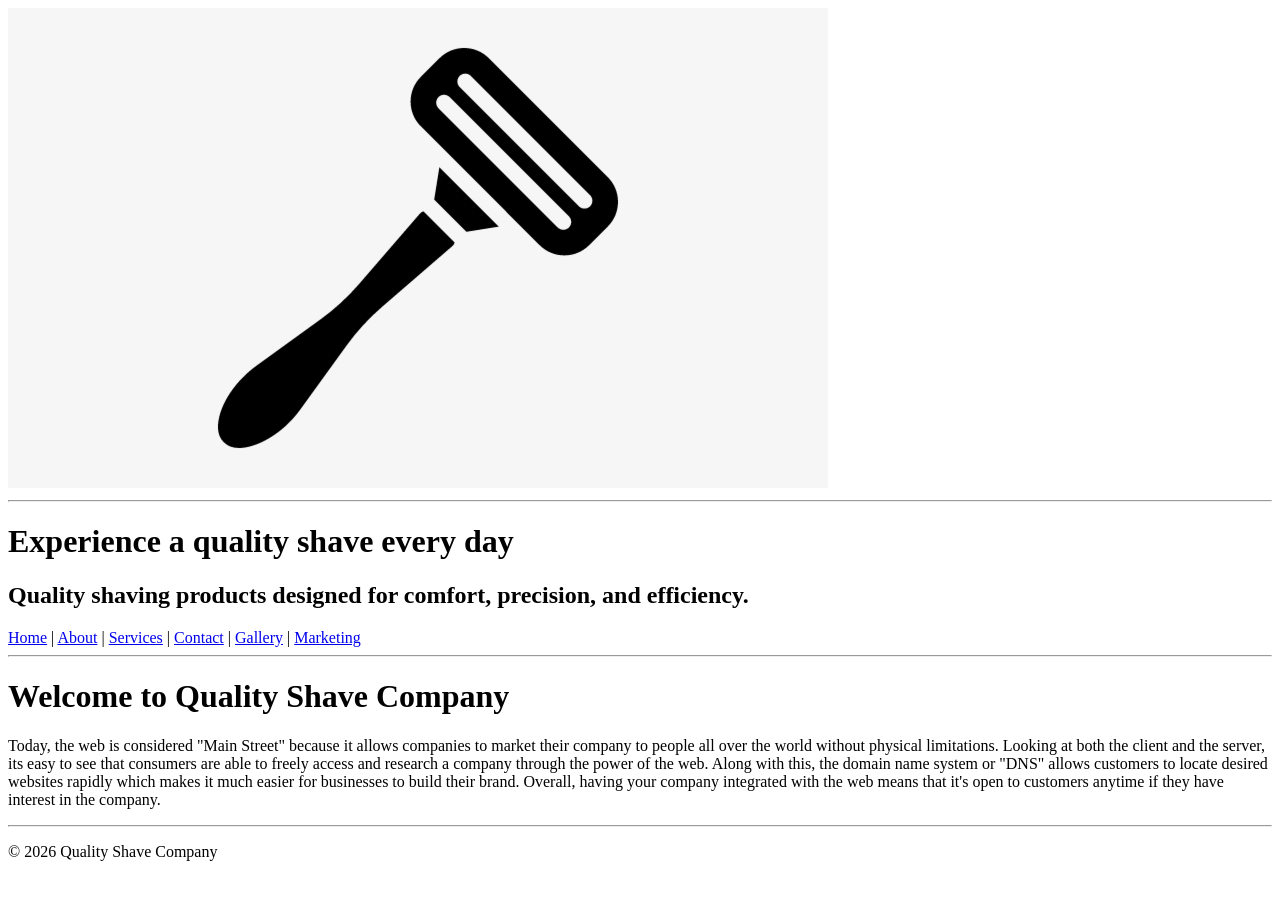
<file: index.html>
<!DOCTYPE html>
<html lang="en">
 <head>
    <meta charset="UTF-8">
  <title>Premium Shaving Products | Quality Shave Company</title>
  <meta name="description" content= "Shop for premium shaving products made for precision, efficiency and comfort from Quality Shave Company.">
 <meta name="robots" content="index,follow">
  <meta name="viewport" content="width=device-width, initial-scale=1">

  <link rel="stylesheet" href="css/main.css">
  <!-- Google tag (gtag.js) -->
<script async src="https://www.googletagmanager.com/gtag/js?id=G-KWL7WVTL07"></script>
<script>
  window.dataLayer = window.dataLayer || [];
  function gtag(){dataLayer.push(arguments);}
  gtag('js', new Date());

  gtag('config', 'G-KWL7WVTL07');
</script>
</head>
  <body>
<img src="images/logo.png" alt="Quality Shave Company logo for premium shaving products" class="logo">


<hr>
    <header>

<h1>Experience a quality shave every day</h1>

<h2>Quality shaving products designed for comfort, precision, and efficiency.</h2>

</header>
    <nav>
    <a href="index.html">Home</a> |
    <a href="pages/about.html">About</a> |
    <a href="pages/services.html">Services</a> |
    <a href="pages/contact.html">Contact</a>
      | <a href="gallery.html">Gallery</a>
     | <a href="marketing/index.html">Marketing</a>
</nav>

<hr>
    <h1>Welcome to Quality Shave Company</h1>
    <p>Today, the web is considered "Main Street" because it allows companies to market their company to people all over the world without physical limitations. Looking at both the client and the server, its easy to see that consumers are able to freely access and research a company through the power of the web. Along with this, the domain name system or "DNS" allows customers to locate desired websites rapidly which makes it much easier for businesses to build their brand. Overall, having your company integrated with the web means that it's open to customers anytime if they have interest in the company.</p>
<hr>

<footer>
    <p>&copy; 2026 Quality Shave Company</p>
</footer>
  </body>
</html>
</file>
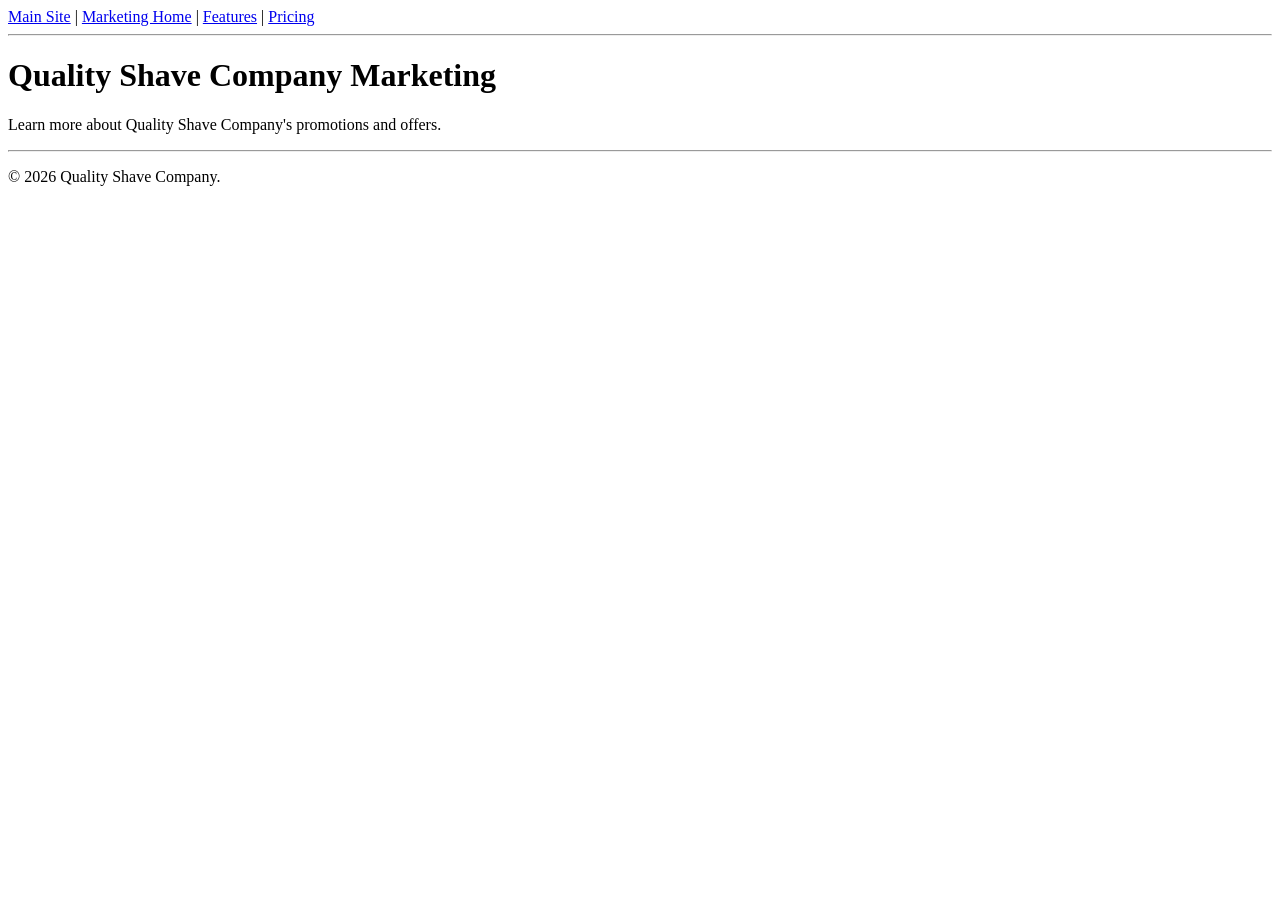
<file: marketing/index.html>
<!DOCTYPE html>
<html lang="en">
 <head>
    <meta charset="UTF-8">
<title>Quality Shave Company Marketing | Home</title>
<meta name="description" content="Learn more about Quality Shave Company marketing and promotions.">
<meta name="robots" content="index,follow">
  <meta name="viewport" content="width=device-width, initial-scale=1">

<link rel="stylesheet" href="../css/main.css">
  <!-- Google tag (gtag.js) -->
<script async src="https://www.googletagmanager.com/gtag/js?id=G-KWL7WVTL07"></script>
<script>
  window.dataLayer = window.dataLayer || [];
  function gtag(){dataLayer.push(arguments);}
  gtag('js', new Date());

  gtag('config', 'G-KWL7WVTL07');
</script>
</head>

<body>

<nav>
    <a href="../index.html">Main Site</a> |
    <a href="index.html">Marketing Home</a> |
    <a href="features.html">Features</a> |
    <a href="pricing.html">Pricing</a>
</nav>

<hr>

<main>

<h1>Quality Shave Company Marketing</h1>

<p>
Learn more about Quality Shave Company's promotions and offers.
</p>

</main>

<hr>

<footer>
    <p>&copy; 2026 Quality Shave Company.</p>
</footer>

</body>
</html>
</file>
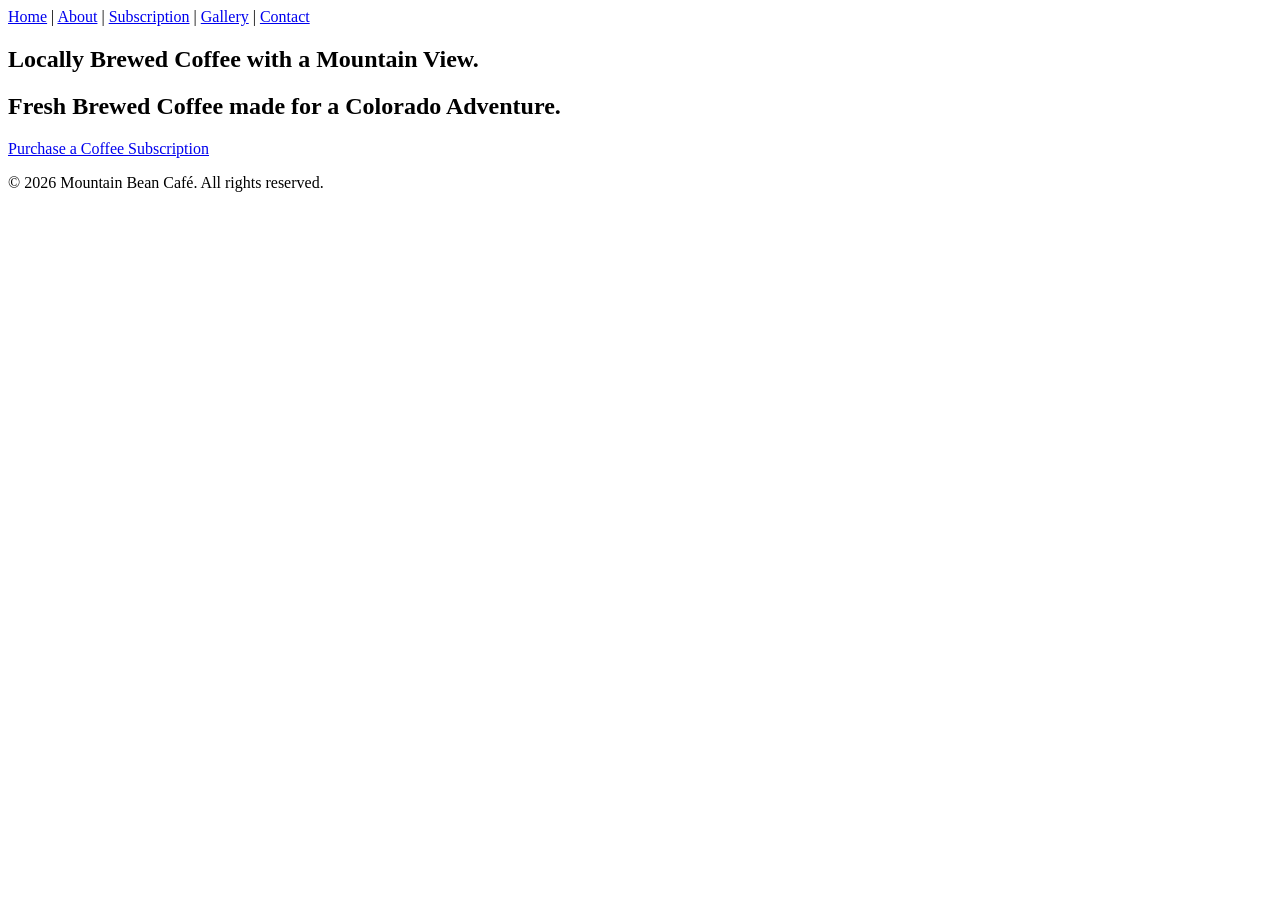
<file: prosite/index.html>
<!DOCTYPE html>
<html lang="en">
<head>
    <meta charset="UTF-8">

    <meta name="viewport" content="width=device-width, initial-scale=1.0">

    <title>Mountain Bean Café | Fresh Coffee in Colorado</title>

    <meta name="description" content="Mountain Bean Café is happy serve fresh coffee and pastries for both visitors and locals of Colorado.">

    <link rel="stylesheet" href="../css/main.css">

    <!-- Google tag (gtag.js) -->
    <script async src="https://www.googletagmanager.com/gtag/js?id=G-KWL7WVTL07"></script>
    <script>
      window.dataLayer = window.dataLayer || [];
      function gtag(){dataLayer.push(arguments);}
      gtag('js', new Date());

      gtag('config', 'G-KWL7WVTL07');
    </script>

</head>

<body>

<header>
    <nav>
        <a href="index.html">Home</a> |
        <a href="about.html">About</a> |
        <a href="subscription.html">Subscription</a> |
        <a href="gallery.html">Gallery</a> |
        <a href="contact.html">Contact</a>
    </nav>
</header>

<main>

<section class="hero">

    <h1>Locally Brewed Coffee with a Mountain View.</h1>

    <h2>Fresh Brewed Coffee made for a Colorado Adventure.</h2>

    <a href="subscription.html" class="btn-primary">Purchase a Coffee Subscription</a>

</section>

</main>

<footer>
    <p>&copy; 2026 Mountain Bean Café. All rights reserved.</p>
</footer>

</body>
</html>
</file>
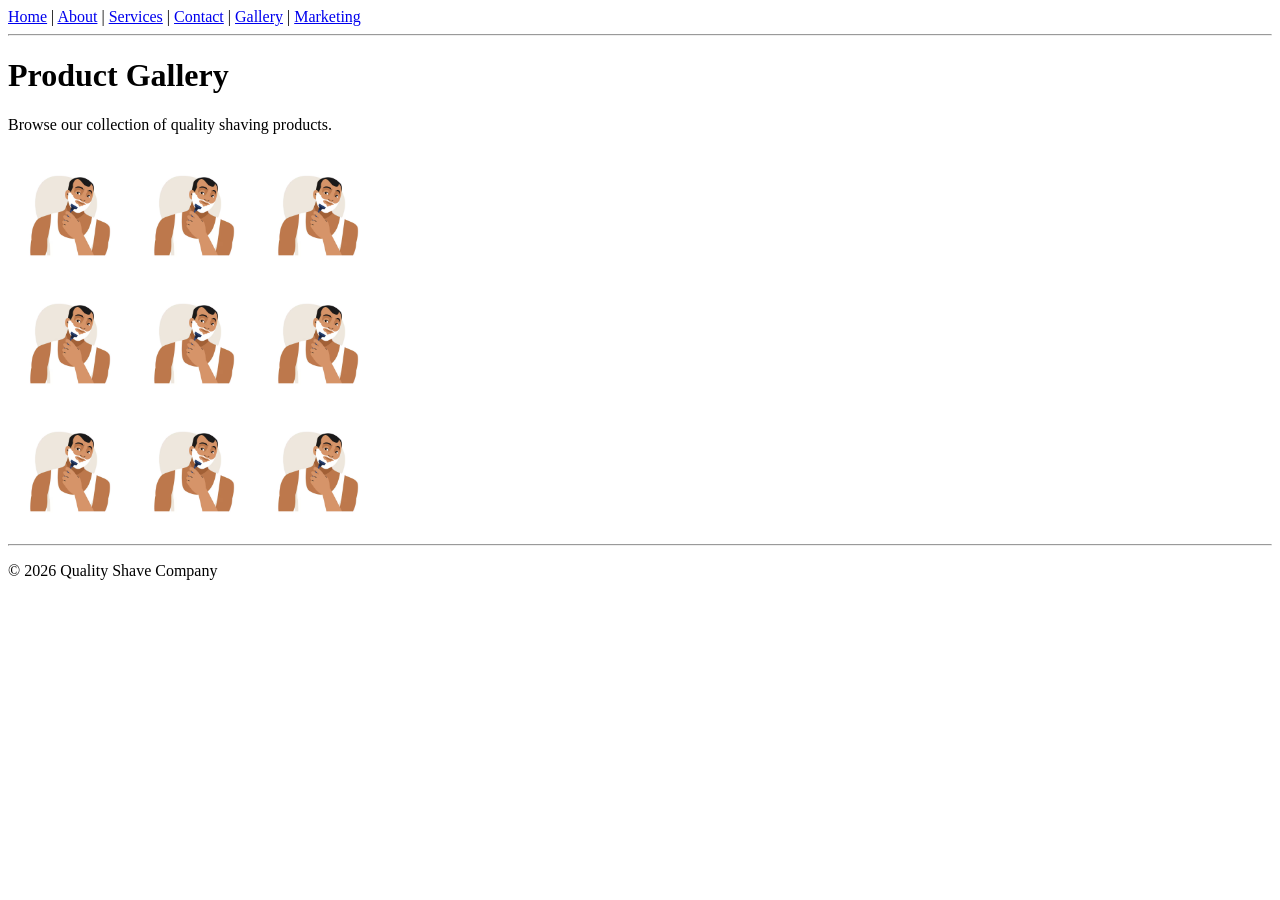
<file: gallery.html>
<!DOCTYPE html>
<html lang="en">

<head>
    <meta charset="UTF-8">
<title>Premium Shaving Products | Quality Shave Company</title>
<meta name="description" content=" Browse Quality Shave Company's gallery of products.">
<meta name="robots" content="index,follow">
    <meta name="viewport" content="width=device-width, initial-scale=1">

    <link rel="stylesheet" href="css/main.css">
    <!-- Google tag (gtag.js) -->
<script async src="https://www.googletagmanager.com/gtag/js?id=G-KWL7WVTL07"></script>
<script>
  window.dataLayer = window.dataLayer || [];
  function gtag(){dataLayer.push(arguments);}
  gtag('js', new Date());

  gtag('config', 'G-KWL7WVTL07');
</script>
</head>
<body>

<nav>
    <a href="index.html">Home</a> |
    <a href="pages/about.html">About</a> |
    <a href="pages/services.html">Services</a> |
    <a href="pages/contact.html">Contact</a> |
    <a href="gallery.html">Gallery</a>
    | <a href="marketing/index.html">Marketing</a>
</nav>

<hr>

<h1>Product Gallery</h1>
<p>Browse our collection of quality shaving products.</p>
<table>
  <tr>

<td>
<a href="images/hand-drawn-man-shaving-illustration_23-2150217646.jpg.avif">
<img src="images/hand-drawn-man-shaving-illustration_23-2150217646.jpg.avif"
width="120"
alt="Drawing of person shaving with a safety razor">
</a>
</td>

<td>
<a href="images/hand-drawn-man-shaving-illustration_23-2150217646.jpg.avif">
<img src="images/hand-drawn-man-shaving-illustration_23-2150217646.jpg.avif"
width="120"
alt="Person enjoying a shaving experience">
</a>
</td>

<td>
<a href="images/hand-drawn-man-shaving-illustration_23-2150217646.jpg.avif">
<img src="images/hand-drawn-man-shaving-illustration_23-2150217646.jpg.avif"
width="120"
alt="Premium shaving razor drawing">
</a>
</td>

</tr>
<tr>

<td>
<a href="images/hand-drawn-man-shaving-illustration_23-2150217646.jpg.avif">
<img src="images/hand-drawn-man-shaving-illustration_23-2150217646.jpg.avif"
width="120"
alt="Professional facial shaving drawing">
</a>
</td>

<td>
<a href="images/hand-drawn-man-shaving-illustration_23-2150217646.jpg.avif">
<img src="images/hand-drawn-man-shaving-illustration_23-2150217646.jpg.avif"
width="120"
alt="Precision shaving with quality blades">
</a>
</td>

<td>
<a href="images/hand-drawn-man-shaving-illustration_23-2150217646.jpg.avif">
<img src="images/hand-drawn-man-shaving-illustration_23-2150217646.jpg.avif"
width="120"
alt="Quality products made for everyday shaving">
</a>
</td>

</tr>
<tr>

<td>
<a href="images/hand-drawn-man-shaving-illustration_23-2150217646.jpg.avif">
<img src="images/hand-drawn-man-shaving-illustration_23-2150217646.jpg.avif"
width="120"
alt="Shaving routine drawing">
</a>
</td>

<td>
<a href="images/hand-drawn-man-shaving-illustration_23-2150217646.jpg.avif">
<img src="images/hand-drawn-man-shaving-illustration_23-2150217646.jpg.avif"
width="120"
alt="Modern shaving drawing">
</a>
</td>

<td>
<a href="images/hand-drawn-man-shaving-illustration_23-2150217646.jpg.avif">
<img src="images/hand-drawn-man-shaving-illustration_23-2150217646.jpg.avif"
width="120"
alt="Quality shaving products">
</a>
</td>

</tr>
</table>

<hr>

<footer>
<p>&copy; 2026 Quality Shave Company</p>
</footer>

</body>
</html>
</file>
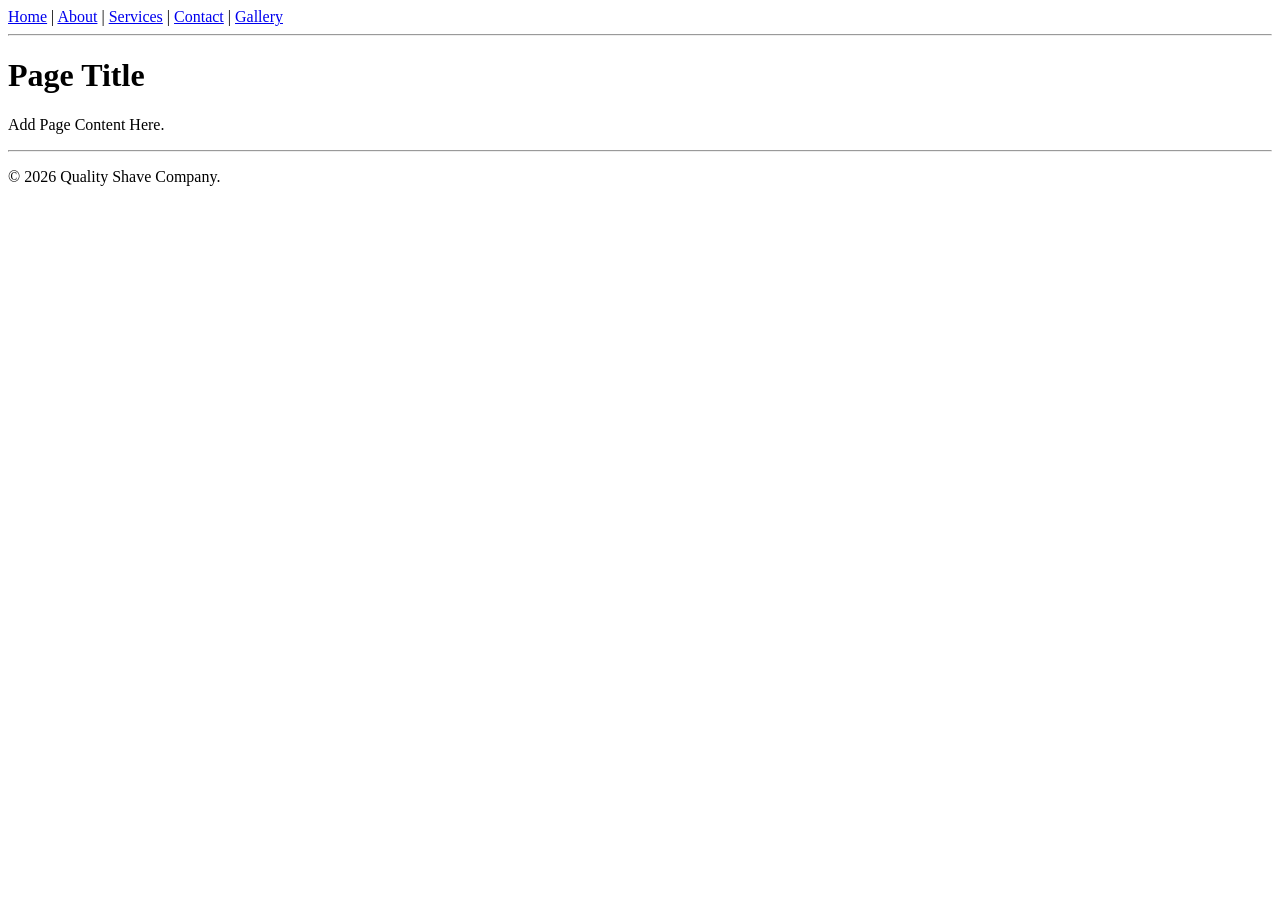
<file: template.html>
<!DOCTYPE html>
<html lang="en">
 <head>
    <meta charset="UTF-8">
<title>Premium Shaving Products | Quality Shave Company</title>
<meta name="description" content= Template for HTML made to maintain consistent design for Quality Shave Company.">
    <meta name="viewport" content="width=device-width, initial-scale=1">

    <link rel="stylesheet" href="css/main.css">
</head>

<body>

<nav>
    <a href="index.html">Home</a> |
    <a href="pages/about.html">About</a> |
    <a href="pages/services.html">Services</a> |
    <a href="pages/contact.html">Contact</a>
    | <a href="gallery.html">Gallery</a>
</nav>

<hr>

<main>

<h1>Page Title</h1>

<p>
Add Page Content Here.
</p>

</main>

<hr>

<footer>
    <p>&copy; 2026 Quality Shave Company.</p>
</footer>

</body>
</html>
</file>
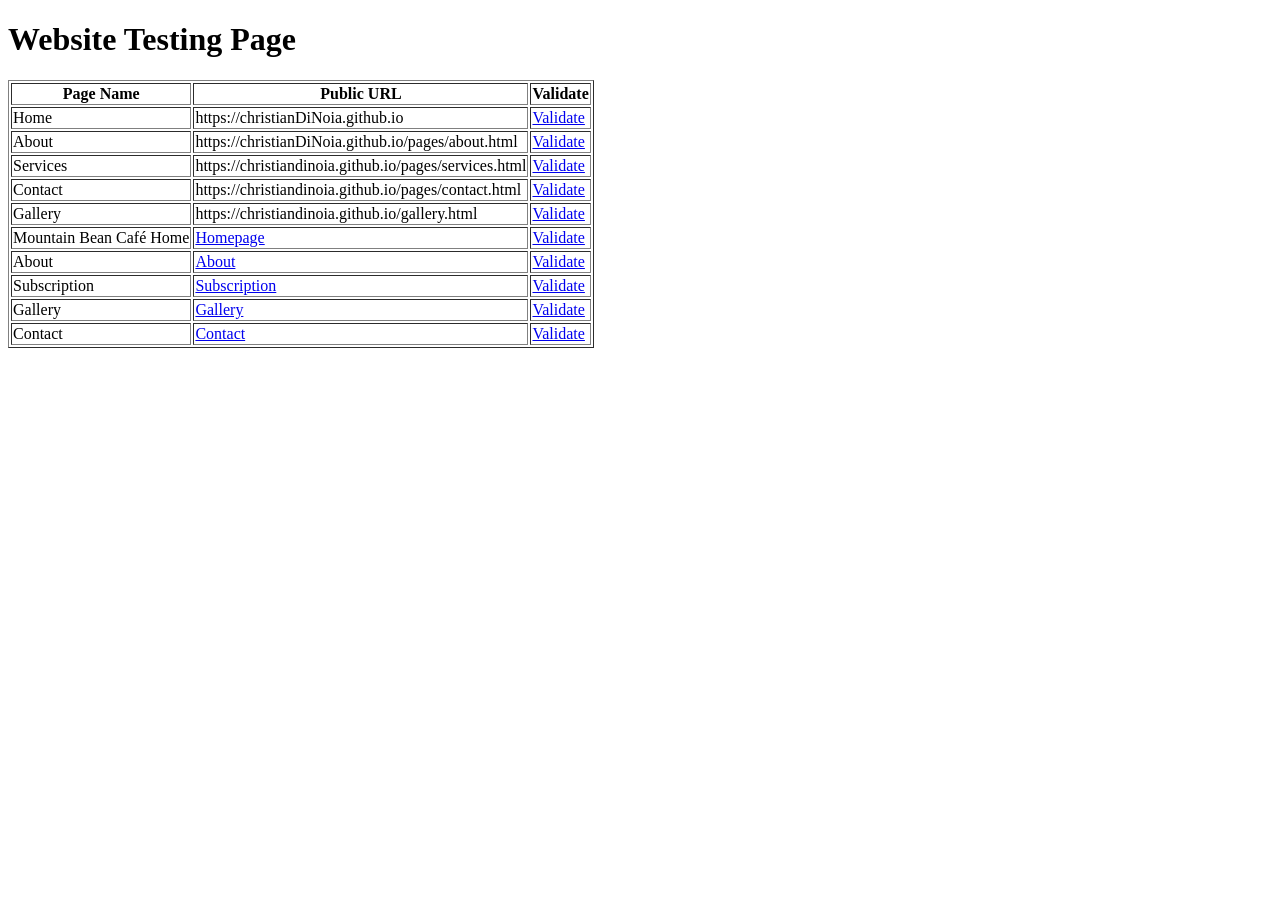
<file: test.html>
<!DOCTYPE html>
<html lang="en">

<head>
    <meta charset="UTF-8">
<title>Premium Shaving Products | Quality Shave Company</title>
<meta name="description" content="Website testing and validator for Quality Shave Company.">
<meta name="robots" content="index,follow">  
    <meta name="viewport" content="width=device-width, initial-scale=1">

    <link rel="stylesheet" href="css/main.css">
    <!-- Google tag (gtag.js) -->
<script async src="https://www.googletagmanager.com/gtag/js?id=G-KWL7WVTL07"></script>
<script>
  window.dataLayer = window.dataLayer || [];
  function gtag(){dataLayer.push(arguments);}
  gtag('js', new Date());

  gtag('config', 'G-KWL7WVTL07');
</script>
</head>

<body>

<h1>Website Testing Page</h1>

<table border="1">

<tr>
<th>Page Name</th>
<th>Public URL</th>
<th>Validate</th>
</tr>

<tr>
<td>Home</td>
<td>https://christianDiNoia.github.io</td>
<td><a href="https://validator.w3.org/nu/?doc=https://christiandinoia.github.io">Validate</a></td>
</tr>

<tr>
<td>About</td>
<td>https://christianDiNoia.github.io/pages/about.html</td>
<td><a href="https://validator.w3.org/nu/?doc=https://christiandinoia.github.io/pages/about.html">Validate</a></td>
</tr>

<tr>
    <td>Services</td>
    <td>https://christiandinoia.github.io/pages/services.html</td>
    <td><a href="https://validator.w3.org/nu/?doc=https://christiandinoia.github.io/pages/services.html">Validate</a></td>
</tr>


<tr>

    <td>Contact</td>
    <td>https://christiandinoia.github.io/pages/contact.html</td>
    <td><a href="https://validator.w3.org/nu/?doc=https://christiandinoia.github.io/pages/contact.html">Validate</a></td>
</tr>
<tr>
    <td>Gallery</td>
    <td>https://christiandinoia.github.io/gallery.html</td>
    <td><a href="https://validator.w3.org/nu/?doc=https://christiandinoia.github.io/gallery.html">Validate</a></td>
</tr>
    <tr>
    <td>Mountain Bean Café Home</td>
    <td><a href="https://christiandinoia.github.io/prosite/index.html">Homepage</a></td>
    <td><a href="https://validator.w3.org/nu/?doc=https://christiandinoia.github.io/prosite/index.html">Validate</a></td>
</tr>

<tr>
    <td>About</td>
    <td><a href="https://christiandinoia.github.io/prosite/about.html">About</a></td>
    <td><a href="https://validator.w3.org/nu/?doc=https://christiandinoia.github.io/prosite/about.html">Validate</a></td>
</tr>

<tr>
    <td>Subscription</td>
    <td><a href="https://christiandinoia.github.io/prosite/subscription.html">Subscription</a></td>
    <td><a href="https://validator.w3.org/nu/?doc=https://christiandinoia.github.io/prosite/subscription.html">Validate</a></td>
</tr>

<tr>
    <td>Gallery</td>
    <td><a href="https://christiandinoia.github.io/prosite/gallery.html">Gallery</a></td>
    <td><a href="https://validator.w3.org/nu/?doc=https://christiandinoia.github.io/prosite/gallery.html">Validate</a></td>
</tr>

<tr>
    <td>Contact</td>
    <td><a href="https://christiandinoia.github.io/prosite/contact.html">Contact</a></td>
    <td><a href="https://validator.w3.org/nu/?doc=https://christiandinoia.github.io/prosite/contact.html">Validate</a></td>
</tr>
</table>

</body>

</html>
</file>
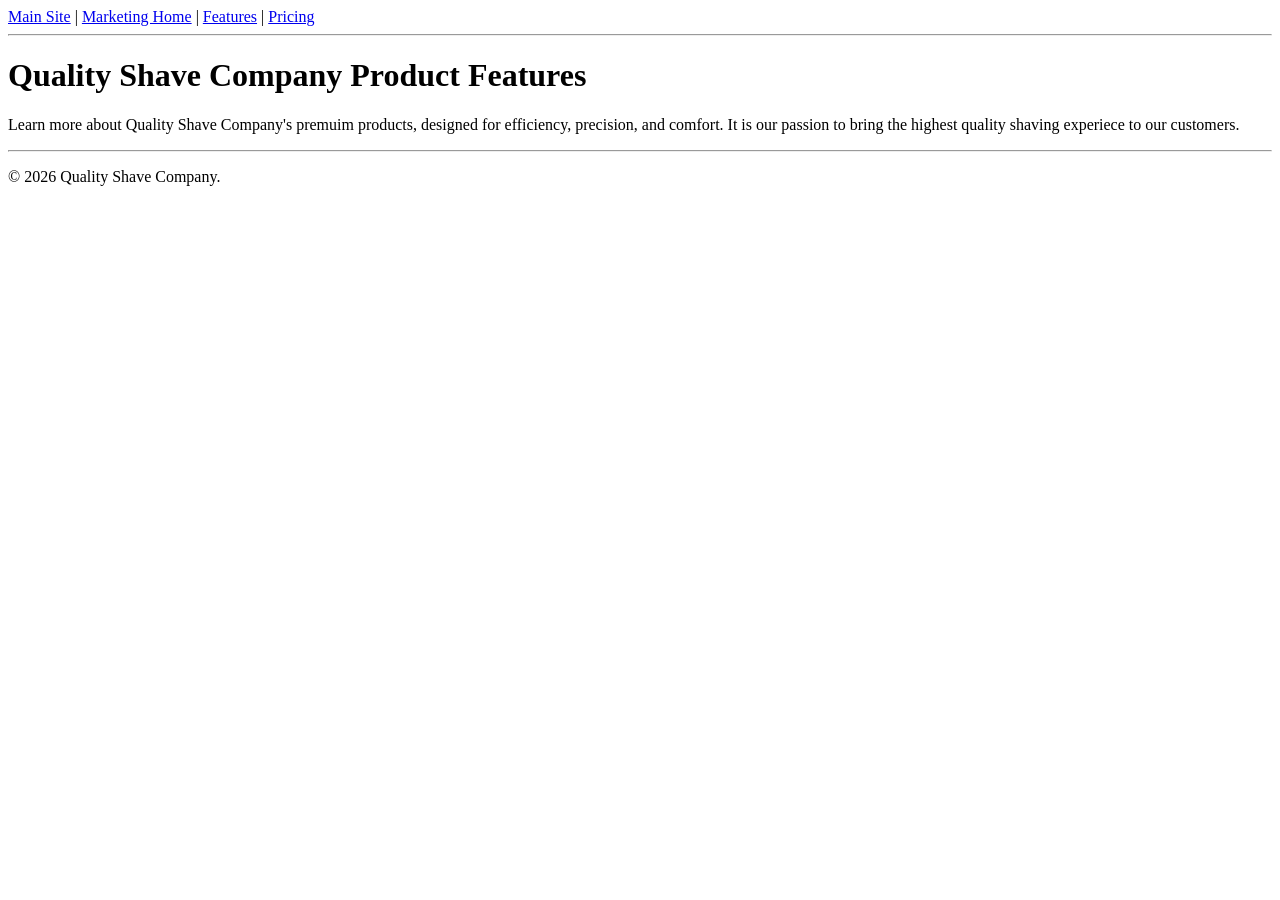
<file: marketing/features.html>
<!DOCTYPE html>
<html lang="en">
 <head>
    <meta charset="UTF-8">
<title>Quality Shave Company Features | Home</title>
<meta name="description" content="Discover the features of Quality Shave Company.">
 <meta name="robots" content="index,follow">
  <meta name="viewport" content="width=device-width, initial-scale=1">

<link rel="stylesheet" href="../css/main.css">
  <!-- Google tag (gtag.js) -->
<script async src="https://www.googletagmanager.com/gtag/js?id=G-KWL7WVTL07"></script>
<script>
  window.dataLayer = window.dataLayer || [];
  function gtag(){dataLayer.push(arguments);}
  gtag('js', new Date());

  gtag('config', 'G-KWL7WVTL07');
</script>
</head>

<body>

<nav>
    <a href="../index.html">Main Site</a> |
    <a href="index.html">Marketing Home</a> |
    <a href="features.html">Features</a> |
    <a href="pricing.html">Pricing</a>
</nav>

<hr>

<main>

<h1>Quality Shave Company Product Features</h1>

<p>
Learn more about Quality Shave Company's premuim products, designed for efficiency, precision, and comfort. It is our passion to bring the highest quality shaving experiece to our customers.
</p>

</main>

<hr>

<footer>
    <p>&copy; 2026 Quality Shave Company.</p>
</footer>

</body>
</html>
</file>
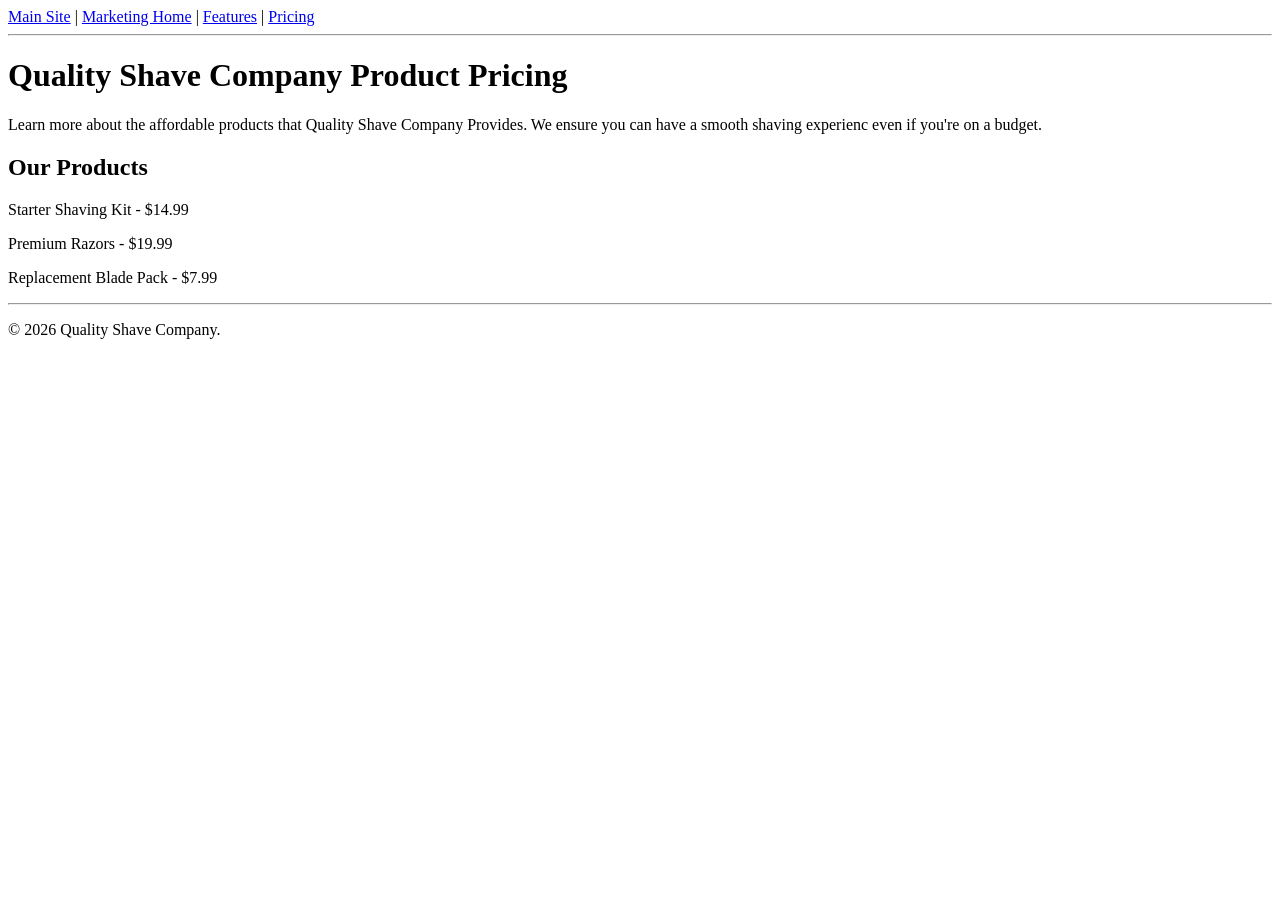
<file: marketing/pricing.html>
<!DOCTYPE html>
<html lang="en">
 <head>
    <meta charset="UTF-8">
<title>Quality Shave Company Pricing | Home</title>
<meta name="description" content="Explore different pricing options of Quality Shave Company.">
  <meta name="robots" content="index,follow">
  <meta name="viewport" content="width=device-width, initial-scale=1">

<link rel="stylesheet" href="../css/main.css">
  <!-- Google tag (gtag.js) -->
<script async src="https://www.googletagmanager.com/gtag/js?id=G-KWL7WVTL07"></script>
<script>
  window.dataLayer = window.dataLayer || [];
  function gtag(){dataLayer.push(arguments);}
  gtag('js', new Date());

  gtag('config', 'G-KWL7WVTL07');
</script>
</head>

<body>

<nav>
    <a href="../index.html">Main Site</a> |
    <a href="index.html">Marketing Home</a> |
    <a href="features.html">Features</a> |
    <a href="pricing.html">Pricing</a>
</nav>
<hr>

<main>

<h1>Quality Shave Company Product Pricing</h1>

<p>
Learn more about the affordable products that Quality Shave Company Provides. We ensure you can have a smooth shaving experienc even if you're on a budget.
</p>
  <h2>Our Products</h2>

<p>Starter Shaving Kit - $14.99</p>

<p>Premium Razors - $19.99</p>

<p>Replacement Blade Pack - $7.99</p>

</main>

<hr>

<footer>
    <p>&copy; 2026 Quality Shave Company.</p>
</footer>

</body>
</html>
</file>
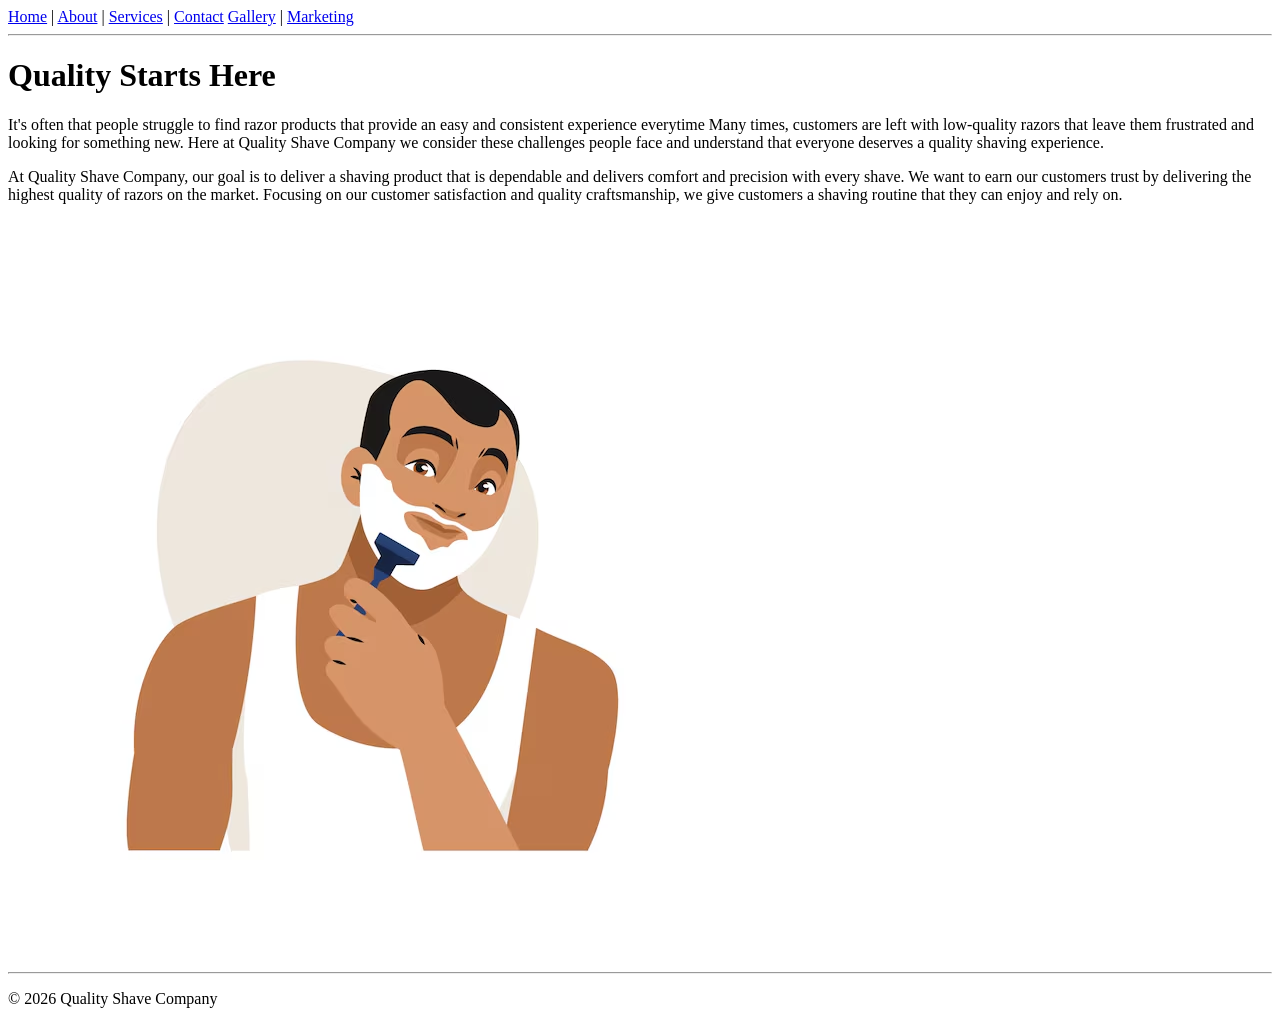
<file: pages/about.html>
<!DOCTYPE html>
<html lang="en">
<head>
    <meta charset="UTF-8">
<title>Premium Shaving Products | Quality Shave Company</title>
 <meta name="description" content="Learn more from Quality Shave Company, our purpose and commitment to providing a better shaving experience.">
<meta name="robots" content="index,follow"> 
    <meta name="viewport" content="width=device-width, initial-scale=1">

<link rel="stylesheet" href="../css/main.css">
<!-- Google tag (gtag.js) -->
<script async src="https://www.googletagmanager.com/gtag/js?id=G-KWL7WVTL07"></script>
<script>
  window.dataLayer = window.dataLayer || [];
  function gtag(){dataLayer.push(arguments);}
  gtag('js', new Date());

  gtag('config', 'G-KWL7WVTL07');
</script>
</head>

<body>
<nav>
    <a href="../index.html">Home</a> |
    <a href="about.html">About</a> |
    <a href="services.html">Services</a> |
    <a href="contact.html">Contact</a>
  <a href="../gallery.html">Gallery</a>
    | <a href="../marketing/index.html">Marketing</a>
</nav>

<hr>
<h1>Quality Starts Here</h1>

<p>
It's often that people struggle to find razor products that provide an easy and consistent experience everytime Many times, customers are left with low-quality razors that leave them frustrated and looking for something new. Here at Quality Shave Company we consider these challenges people face and understand that everyone deserves a quality shaving experience.
</p>

<p>
At Quality Shave Company, our goal is to deliver a shaving product that is dependable and delivers comfort and precision with every shave. We want to earn our customers trust by delivering the highest quality of razors on the market. Focusing on our customer satisfaction and quality craftsmanship, we give customers a shaving routine that they can enjoy and rely on.
</p>

<img src="../images/hand-drawn-man-shaving-illustration_23-2150217646.jpg.avif"
alt="Illustration of a man shaving with a safety razor with Quality Shave company products">
<hr>

<footer>
    <p>&copy; 2026 Quality Shave Company</p>
</footer>
</body>
</html>
</file>
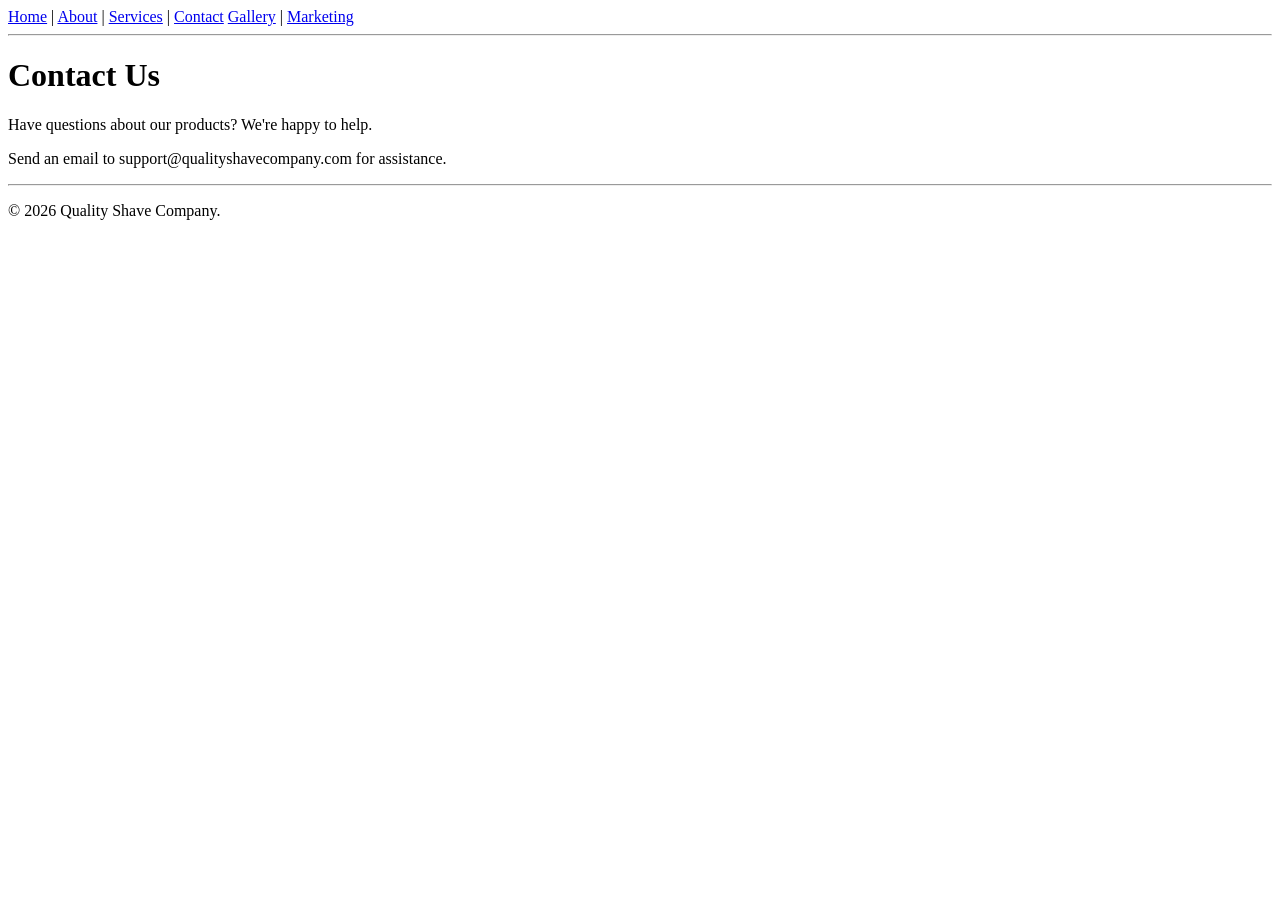
<file: pages/contact.html>
<!DOCTYPE html>
<html lang="en">
<head>
    <meta charset="UTF-8">
<title>Premium Shaving Products | Quality Shave Company</title>
    <meta name="description" content="Contact Quality Shave Company for any questions or concerns about our products and services.">
  <meta name="robots" content="index,follow">
    <meta name="viewport" content="width=device-width, initial-scale=1">

 <link rel="stylesheet" href="../css/main.css">
    <!-- Google tag (gtag.js) -->
<script async src="https://www.googletagmanager.com/gtag/js?id=G-KWL7WVTL07"></script>
<script>
  window.dataLayer = window.dataLayer || [];
  function gtag(){dataLayer.push(arguments);}
  gtag('js', new Date());

  gtag('config', 'G-KWL7WVTL07');
</script>
</head>

<body>

<nav>
    <a href="../index.html">Home</a> |
    <a href="about.html">About</a> |
    <a href="services.html">Services</a> |
    <a href="contact.html">Contact</a>
<a href="../gallery.html">Gallery</a>
    | <a href="../marketing/index.html">Marketing</a>
</nav>

<hr>

<main>

<h1>Contact Us</h1>

<p>
Have questions about our products? We're happy to help.
</p>

<p>
Send an email to support@qualityshavecompany.com for assistance.
</p>

</main>

<hr>

<footer>
    <p>&copy; 2026 Quality Shave Company.</p>
</footer>

</body>
</html>
</file>
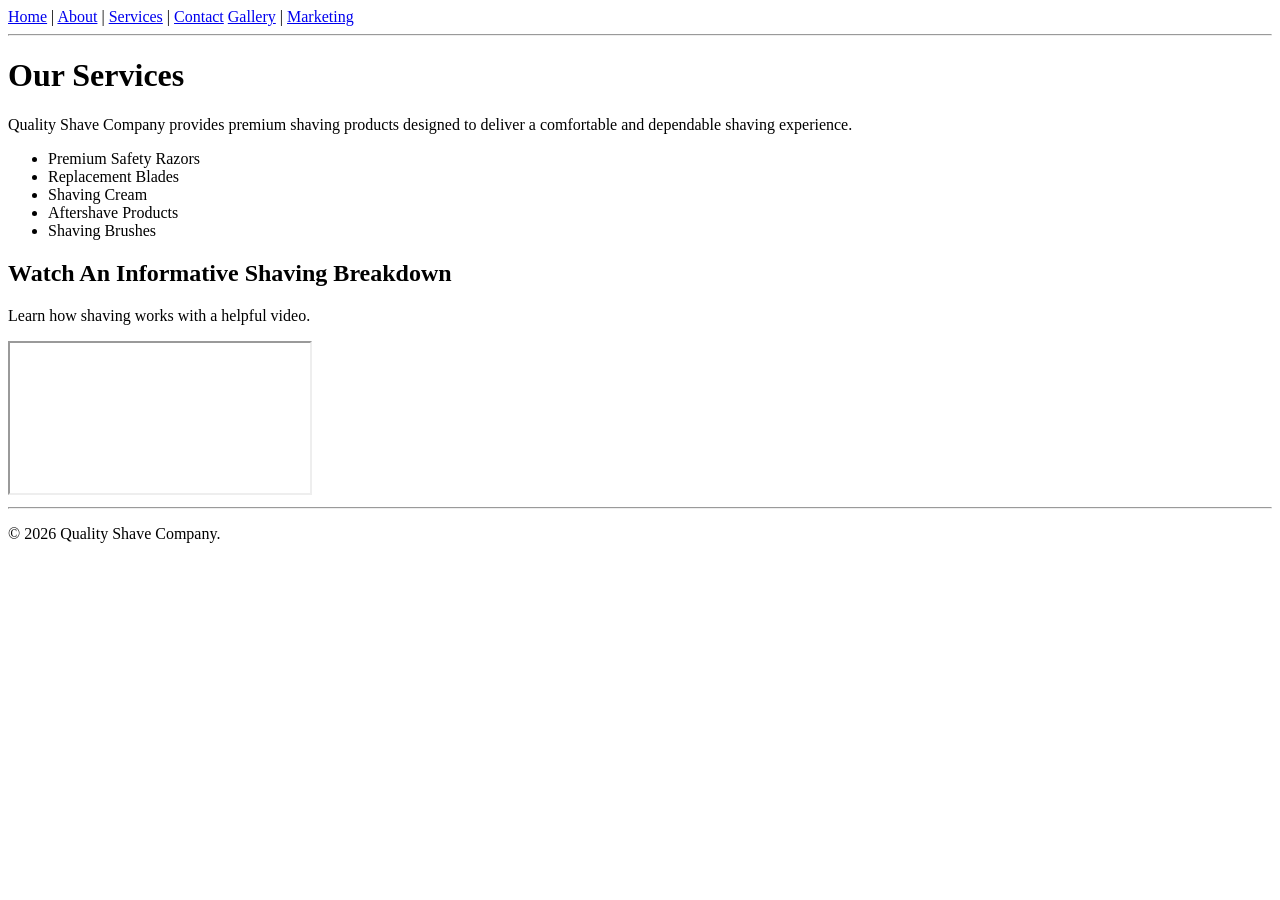
<file: pages/services.html>
<!DOCTYPE html>
<html lang="en">
<head>
    <meta charset="UTF-8">
 <title>Premium Shaving Products | Quality Shave Company</title>
    <meta name="description" content="Browse Quality Shave Company's many products and services that provide a premium shaving experience.">
   <meta name="robots" content="index,follow">
    <meta name="viewport" content="width=device-width, initial-scale=1">

  <link rel="stylesheet" href="../css/main.css">
    <!-- Google tag (gtag.js) -->
<script async src="https://www.googletagmanager.com/gtag/js?id=G-KWL7WVTL07"></script>
<script>
  window.dataLayer = window.dataLayer || [];
  function gtag(){dataLayer.push(arguments);}
  gtag('js', new Date());

  gtag('config', 'G-KWL7WVTL07');
</script>
</head>

<body>

<nav>
    <a href="../index.html">Home</a> |
    <a href="about.html">About</a> |
    <a href="services.html">Services</a> |
    <a href="contact.html">Contact</a>
   <a href="../gallery.html">Gallery</a>
    | <a href="../marketing/index.html">Marketing</a>
</nav>

<hr>

<main>

<h1>Our Services</h1>

<p>
Quality Shave Company provides premium shaving products designed to deliver a comfortable and dependable shaving experience.
</p>

<ul>
    <li>Premium Safety Razors</li>
    <li>Replacement Blades</li>
    <li>Shaving Cream</li>
    <li>Aftershave Products</li>
    <li>Shaving Brushes</li>
</ul>
<h2>Watch An Informative Shaving Breakdown</h2>

<p>Learn how shaving works with a helpful video.</p>

<iframe
    src="https://www.youtube.com/embed/5nGet_nvMZU"
    title="YouTube video player"
    allow="accelerometer; autoplay; clipboard-write; encrypted-media; gyroscope; picture-in-picture; web-share"
    allowfullscreen>
</iframe>
</main>

<hr>

<footer>
    <p>&copy; 2026 Quality Shave Company.</p>
</footer>

</body>
</html>
</file>
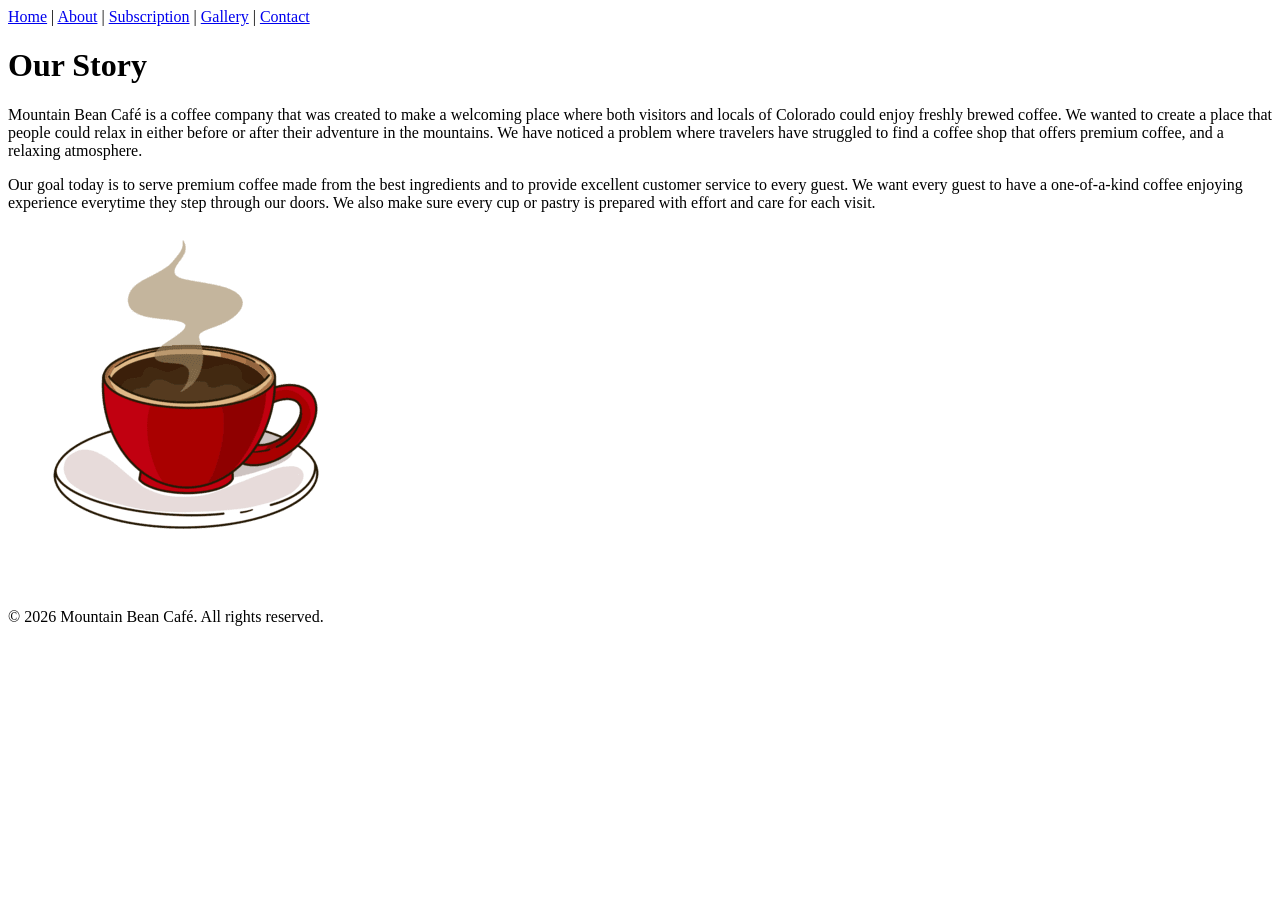
<file: prosite/about.html>
<!DOCTYPE html>
<html lang="en">
<head>
    <meta charset="UTF-8">

    <meta name="viewport" content="width=device-width, initial-scale=1.0">

    <title>About Mountain Bean Café | Learn Our Story</title>

    <meta name="description" content="Learn how Mountain Bean Café started and what makes us passionate about serving fresh coffee brewed in Colorado.">

    <link rel="stylesheet" href="../css/main.css">

    <!-- Google tag (gtag.js) -->
    <script async src="https://www.googletagmanager.com/gtag/js?id=G-KWL7WVTL07"></script>
    <script>
      window.dataLayer = window.dataLayer || [];
      function gtag(){dataLayer.push(arguments);}
      gtag('js', new Date());

      gtag('config', 'G-KWL7WVTL07');
    </script>

</head>

<body>

<header>
    <nav>
        <a href="index.html">Home</a> |
        <a href="about.html">About</a> |
        <a href="subscription.html">Subscription</a> |
        <a href="gallery.html">Gallery</a> |
        <a href="contact.html">Contact</a>
    </nav>
</header>

<main>

    <h1>Our Story</h1>

    <p>
        Mountain Bean Café is a coffee company that was created to make a welcoming place where both visitors and locals of Colorado could enjoy freshly brewed coffee. We wanted to create a place that people could relax in either before or after their adventure in the mountains. We have noticed a problem where travelers have struggled to find a coffee shop that offers premium coffee, and a relaxing atmosphere.
    </p>

    <p>
        Our goal today is to serve premium coffee made from the best ingredients and to provide excellent customer service to every guest. We want every guest to have a one-of-a-kind coffee enjoying experience everytime they step through our doors. We also make sure every cup or pastry is prepared with effort and care for each visit.
    </p>

    <img src="../images/coffee.png"
         alt="Freshly brewed coffee served at Mountain Bean Café">

</main>

<footer>
    <p>&copy; 2026 Mountain Bean Café. All rights reserved.</p>
</footer>

</body>
</html>
</file>
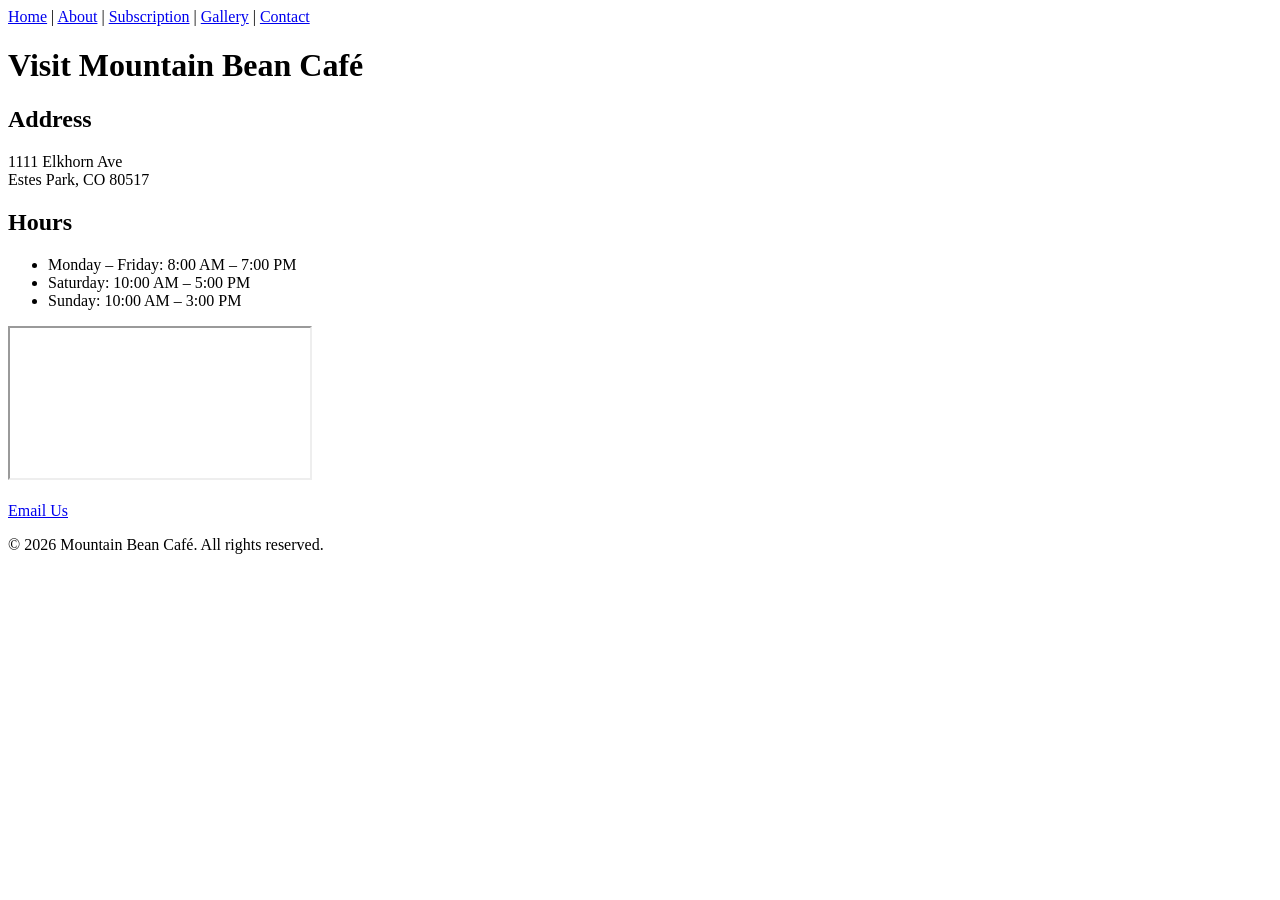
<file: prosite/contact.html>
<!DOCTYPE html>
<html lang="en">
<head>
    <meta charset="UTF-8">

    <meta name="viewport" content="width=device-width, initial-scale=1.0">

    <title>Mountain Bean Café | Contact Page</title>

    <meta name="description" content="Mountain Bean Café is happy to offer any support to customers with quesitons or concerns. Look through our address, our location, and view our hours.">

    <link rel="stylesheet" href="../css/main.css">

    <!-- Google tag (gtag.js) -->
    <script async src="https://www.googletagmanager.com/gtag/js?id=G-KWL7WVTL07"></script>
    <script>
      window.dataLayer = window.dataLayer || [];
      function gtag(){dataLayer.push(arguments);}
      gtag('js', new Date());

      gtag('config', 'G-KWL7WVTL07');
    </script>

</head>

<body>

<header>
    <nav>
        <a href="index.html">Home</a> |
        <a href="about.html">About</a> |
        <a href="subscription.html">Subscription</a> |
        <a href="gallery.html">Gallery</a> |
        <a href="contact.html">Contact</a>
    </nav>
</header>

<main>

<h1>Visit Mountain Bean Café</h1>

<h2>Address</h2>

<p>
1111 Elkhorn Ave<br>
Estes Park, CO 80517
</p>

<h2>Hours</h2>

<ul>
    <li>Monday – Friday: 8:00 AM – 7:00 PM</li>
    <li>Saturday: 10:00 AM – 5:00 PM</li>
    <li>Sunday: 10:00 AM – 3:00 PM</li>
</ul>

<iframe
src="https://www.google.com/maps?q=Estes+Park,+Colorado&output=embed"
loading="lazy">
</iframe>

<br><br>

<a href="mailto:support@mountainbeancafe.com" class="btn-primary">
Email Us
</a>

</main>
<footer>
    <p>&copy; 2026 Mountain Bean Café. All rights reserved.</p>
</footer>
</file>
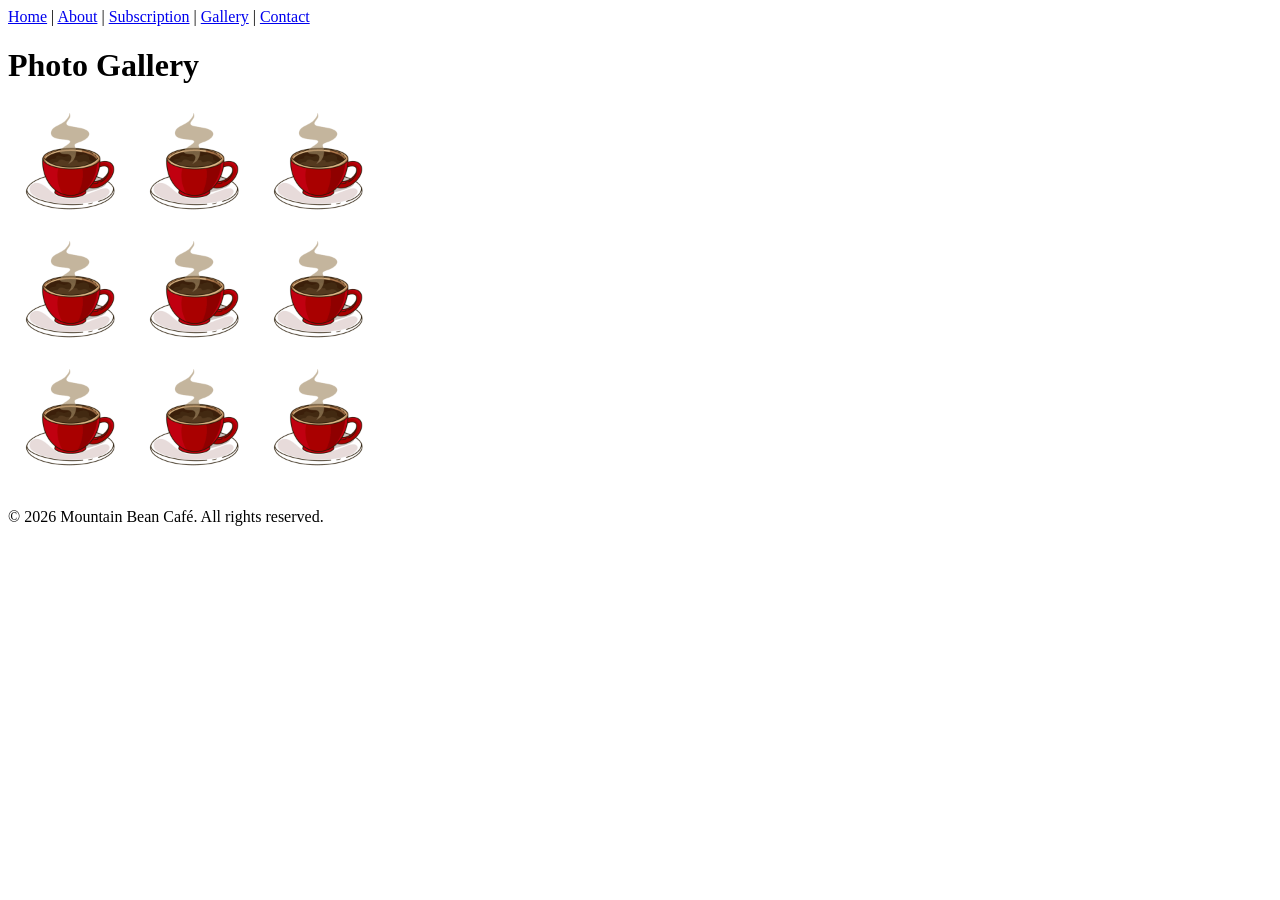
<file: prosite/gallery.html>
<!DOCTYPE html>
<html lang="en">
<head>
    <meta charset="UTF-8">

    <meta name="viewport" content="width=device-width, initial-scale=1.0">

    <title>Mountain Bean Café | Gallery</title>

    <meta name="description" content="Look through photos of Mountain Bean Café, or photos of our handcrafted coffee.">

    <link rel="stylesheet" href="../css/main.css">

    <!-- Google tag (gtag.js) -->
    <script async src="https://www.googletagmanager.com/gtag/js?id=G-KWL7WVTL07"></script>
    <script>
      window.dataLayer = window.dataLayer || [];
      function gtag(){dataLayer.push(arguments);}
      gtag('js', new Date());

      gtag('config', 'G-KWL7WVTL07');
    </script>

</head>

<body>

<header>
    <nav>
        <a href="index.html">Home</a> |
        <a href="about.html">About</a> |
        <a href="subscription.html">Subscription</a> |
        <a href="gallery.html">Gallery</a> |
        <a href="contact.html">Contact</a>
    </nav>
</header>

<main>

<h1>Photo Gallery</h1>

<table>

<tr>
<td><a href="../images/coffee.png"><img src="../images/coffee.png" alt="Cup of hot coffee" width="120"></a></td>
<td><a href="../images/coffee.png"><img src="../images/coffee.png" alt="Fresh brewed coffee" width="120"></a></td>
<td><a href="../images/coffee.png"><img src="../images/coffee.png" alt="Coffee ready to serve" width="120"></a></td>
</tr>

<tr>
<td><a href="../images/coffee.png"><img src="../images/coffee.png" alt="Coffee mug" width="120"></a></td>
<td><a href="../images/coffee.png"><img src="../images/coffee.png" alt="Coffee shop drink" width="120"></a></td>
<td><a href="../images/coffee.png"><img src="../images/coffee.png" alt="Fresh roasted coffee" width="120"></a></td>
</tr>

<tr>
<td><a href="../images/coffee.png"><img src="../images/coffee.png" alt="Mountain Bean Café coffee" width="120"></a></td>
<td><a href="../images/coffee.png"><img src="../images/coffee.png" alt="Hot coffee cup" width="120"></a></td>
<td><a href="../images/coffee.png"><img src="../images/coffee.png" alt="Coffee served fresh" width="120"></a></td>
</tr>

</table>

</main>

<footer>
    <p>&copy; 2026 Mountain Bean Café. All rights reserved.</p>
</footer>

</body>
</html>
</file>
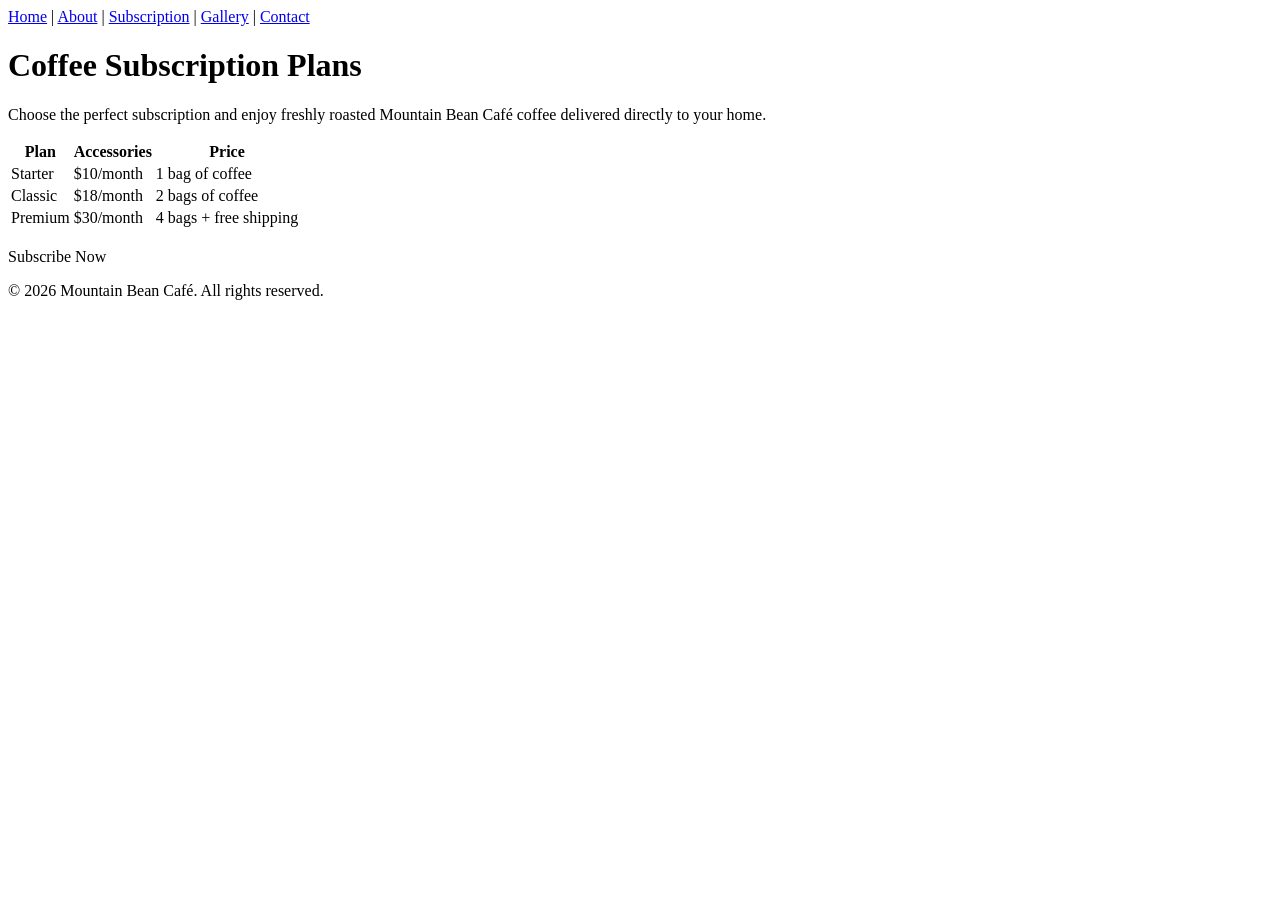
<file: prosite/subscription.html>
<!DOCTYPE html>
<html lang="en">
<head>
    <meta charset="UTF-8">

    <meta name="viewport" content="width=device-width, initial-scale=1.0">

    <title>Mountain Bean Café | Coffee Subscription</title>

    <meta name="description" content="Mountain Bean Café offers a subscription plan to have fresh coffee delivered to you!">

    <link rel="stylesheet" href="../css/main.css">

    <!-- Google tag (gtag.js) -->
    <script async src="https://www.googletagmanager.com/gtag/js?id=G-KWL7WVTL07"></script>
    <script>
      window.dataLayer = window.dataLayer || [];
      function gtag(){dataLayer.push(arguments);}
      gtag('js', new Date());

      gtag('config', 'G-KWL7WVTL07');
    </script>

</head>

<body>

<header>
    <nav>
        <a href="index.html">Home</a> |
        <a href="about.html">About</a> |
        <a href="subscription.html">Subscription</a> |
        <a href="gallery.html">Gallery</a> |
        <a href="contact.html">Contact</a>
    </nav>
</header>

<main>

<h1>Coffee Subscription Plans</h1>

<p>
Choose the perfect subscription and enjoy freshly roasted Mountain Bean Café coffee delivered directly to your home.
</p>

<table>

<tr>
    <th>Plan</th>
    <th>Accessories</th>
    <th>Price</th>
</tr>

<tr>
    <td>Starter</td>
    <td>$10/month</td>
    <td>1 bag of coffee</td>
</tr>

<tr>
    <td>Classic</td>
    <td>$18/month</td>
    <td>2 bags of coffee</td>
</tr>

<tr>
    <td>Premium</td>
    <td>$30/month</td>
    <td>4 bags + free shipping</td>
</tr>

</table>

<br>

<a class="btn-primary">
Subscribe Now
</a>

</main>

<footer>
    <p>&copy; 2026 Mountain Bean Café. All rights reserved.</p>
</footer>

</body>
</html>
</file>
<file: css/main.css>
@media (max-width: 768px) {

    .hero {
        padding: 100px 15px;
    }

    .hero h1 {
        font-size: 28px;
    }

    .hero h2 {
        font-size: 20px;
    }

    .btn-primary {
        display: inline-block;
        width: 90%;
        max-width: 300px;
    }

}
</file>
